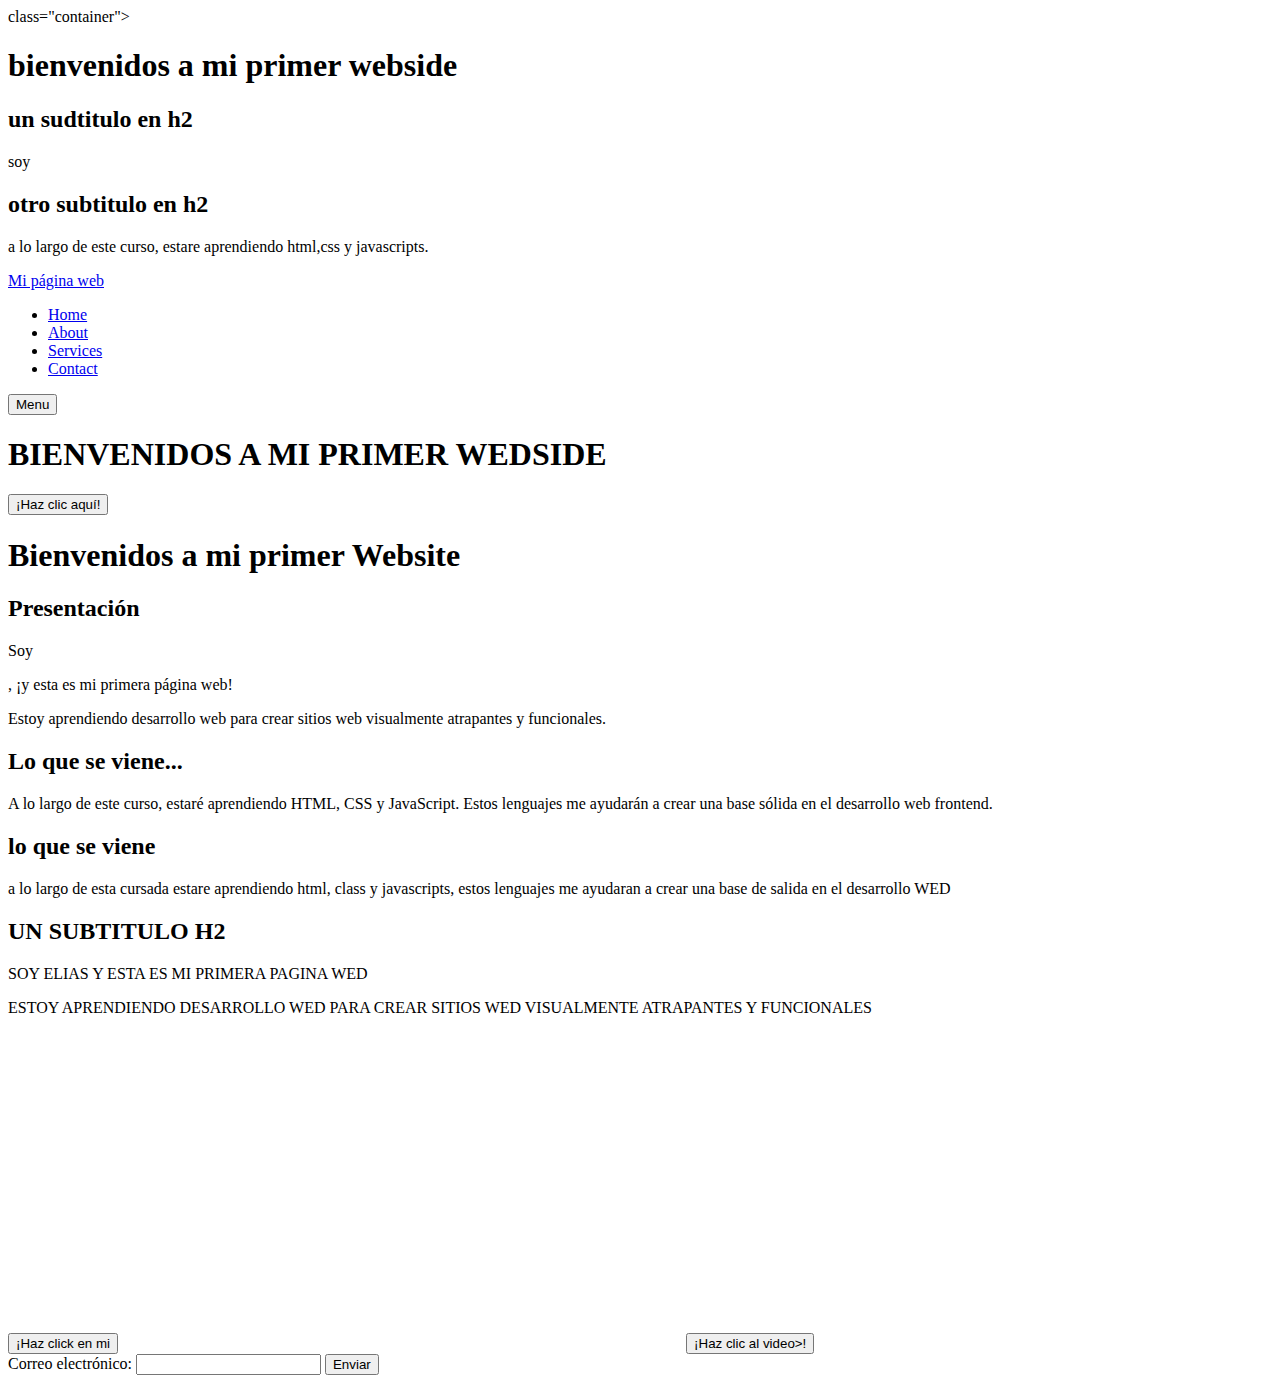
<file: index.html>
<!DOCTYPE html>
<html lang="es">
<head>
    <meta charset="UTF-8">
    <meta http-equiv="X-UA-Compatible" content="IE=edge">
    <meta name="viewport" content="width=device-width, initial-scale=1.0">
    <title>Document</title>
</head>
<body>
    <div> class="container">
        <h1>bienvenidos a mi primer webside</h1>
        <h2>un sudtitulo en h2 </h2>
        <p>soy </p>
        <h2>otro subtitulo en h2 </h2>
        <p>a lo largo de este curso, estare aprendiendo html,css y javascripts.


        </p>
        <div class="container-nav">
            <nav class="navbar" role="navigation">
            <a href="mi-primer-website.html" class="brand">Mi página web</a>
            <ul class="nav-links">
            <li><a href="mi-primer-website.html">Home</a></li>
            <li><a href="about.html">About</a></li>
            <li><a href="services.htm">Services</a></li>
            <li><a href="contact.htm">Contact</a></li>
            </ul>
            </nav>
            <button class="button-menu-toggle">Menu</button>
            </div>
    </div>
</body>
</html>
<body> 
    <DIV class="container"></DIV>
    <H1>BIENVENIDOS A MI PRIMER WEDSIDE </H1>
    <button onclick="showAlert()">¡Haz clic aquí!</button>
    <DIv class="ROW">
<div class="column">

    <div class="container">
        <h1>Bienvenidos a mi primer Website</h1>
        <section>
        <h2>Presentación</h2>
        <p>Soy <div Tu="" elias="" francisco=""></div>, ¡y esta es mi primera página web!</p>
        <p>Estoy aprendiendo desarrollo web para crear sitios web visualmente
        atrapantes y funcionales.</p>
        </section>
        <section>
        <h2>Lo que se viene...</h2>
        <p>
        A lo largo de este curso, estaré aprendiendo HTML, CSS y JavaScript. Estos
        lenguajes me ayudarán a crear una base sólida en el desarrollo web frontend.
        </p>
        </section>
        </div>

        
    <h2>lo que  se viene </h2>
    <p> a lo largo de esta cursada estare aprendiendo html, class
        y javascripts, estos lenguajes me ayudaran a crear una base de 
        salida en el desarrollo WED
    </p>
 </DIv="COLUM">
 <H2>UN SUBTITULO H2 </H2>
 <P>SOY ELIAS Y ESTA ES MI PRIMERA PAGINA WED</P>
 <P>ESTOY APRENDIENDO DESARROLLO WED PARA CREAR SITIOS WED VISUALMENTE ATRAPANTES Y FUNCIONALES

 </P>
 <button onclick ="showAlert"()>¡Haz click en mi </button>
<script src="script.js"></script>

<iframe width="560" height="315"
src="https://www.youtube.com/embed/qWcwFMAqpME" title="YouTube video
player" frameborder="0" allow="accelerometer; autoplay; clipboard-write;
encrypted-media; gyroscope; picture-in-picture; web-share" allowfullscreen>
</iframe>

<button onClick="showAlert()" aria-label="Dispara una alerta de saludo">¡Haz
    clic al video></video>!</button>
    
    <body>
        <header class="container-nav">
        <nav class="navbar">
        <!-- Contenido de la barra de navegación -->
        </nav>
        </header>
        <main>
        <!-- Contenido principal -->
        </main>
        <footer>
        <!-- Contenido del pie de página -->
        </footer>
        </body>

        
<form id="myForm">
    <label for="email">Correo electrónico:</label>
    <input type="email" id="email" name="email" required>
    <button type="submit">Enviar</button>
    </form>

   
    
</body>
<body>
    <header class="container-nav">
    <nav class="navbar">
    <!-- Contenido de la barra de navegación -->
    </nav>
    </header>
    <main>
    <!-- Contenido principal -->
    </main>
    <footer>
    <!-- Contenido del pie de página -->
    </footer>
    </body>
    
    
</html>
</file>
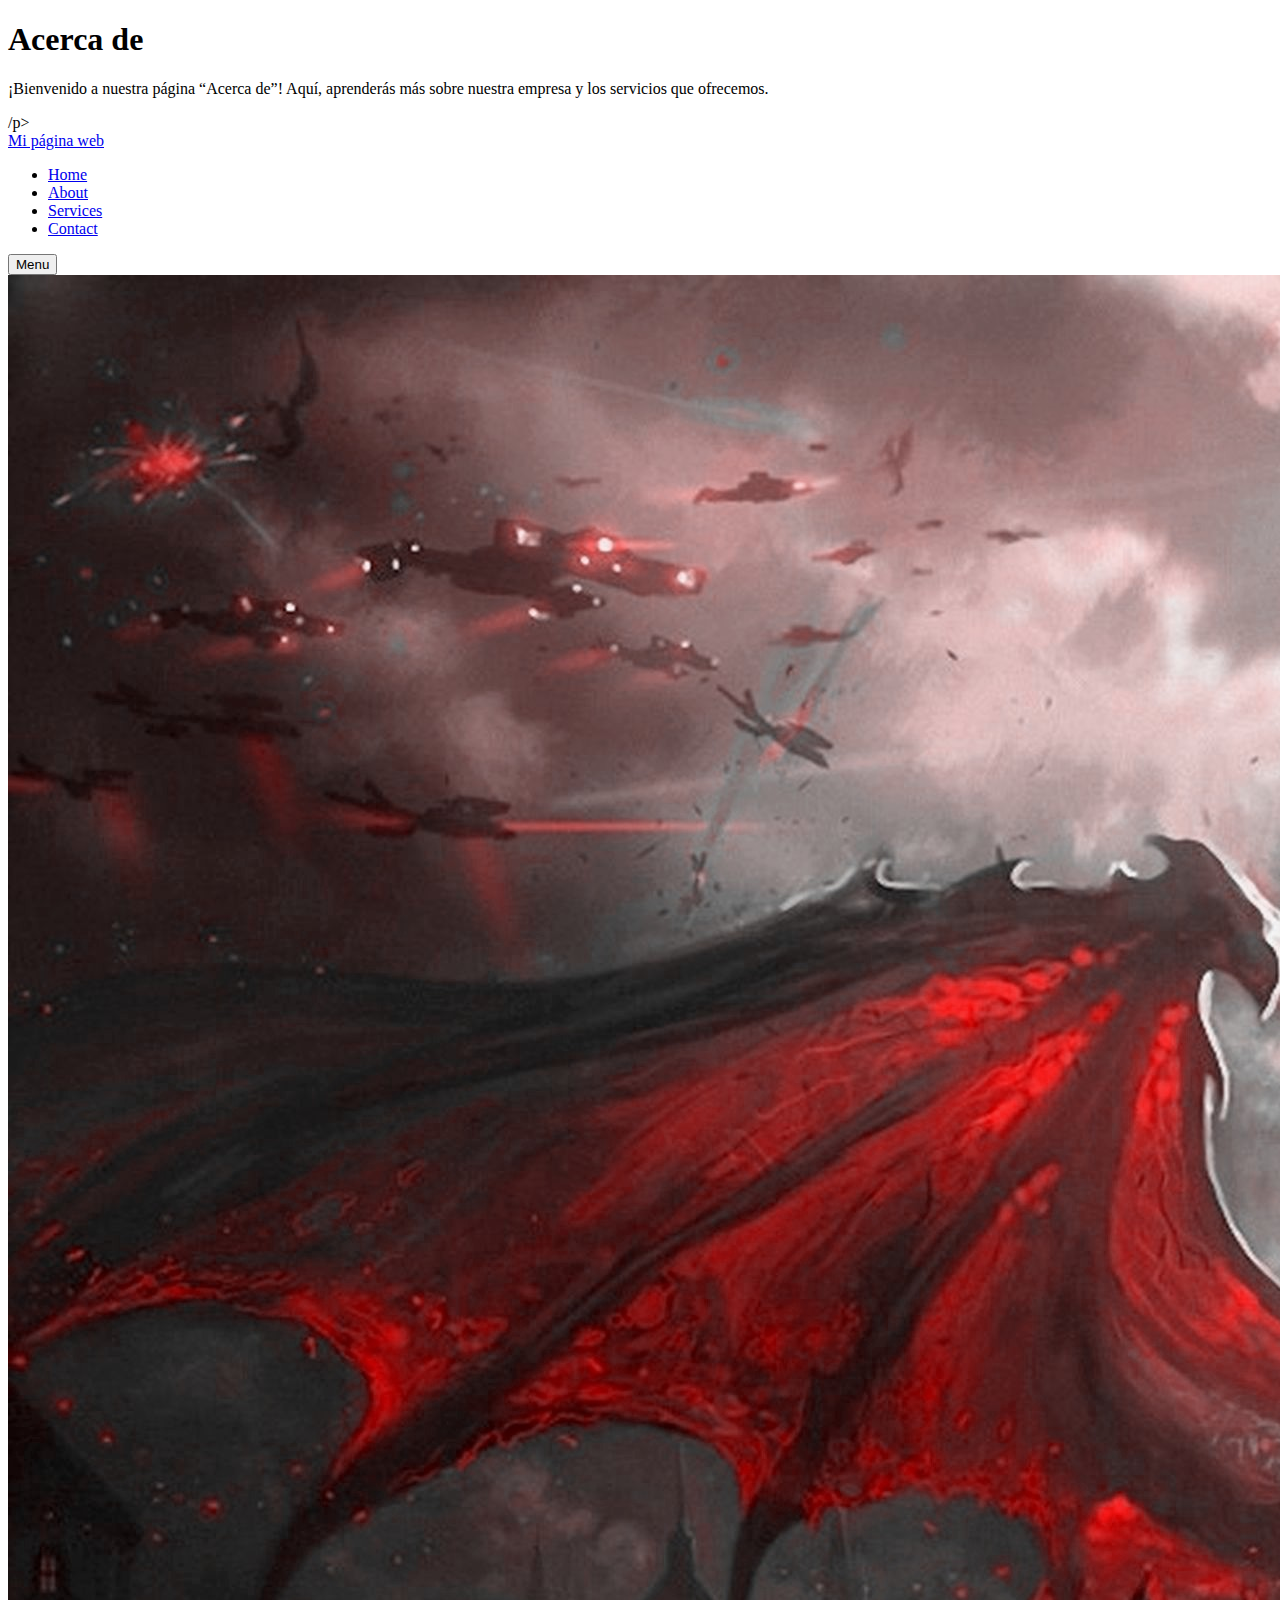
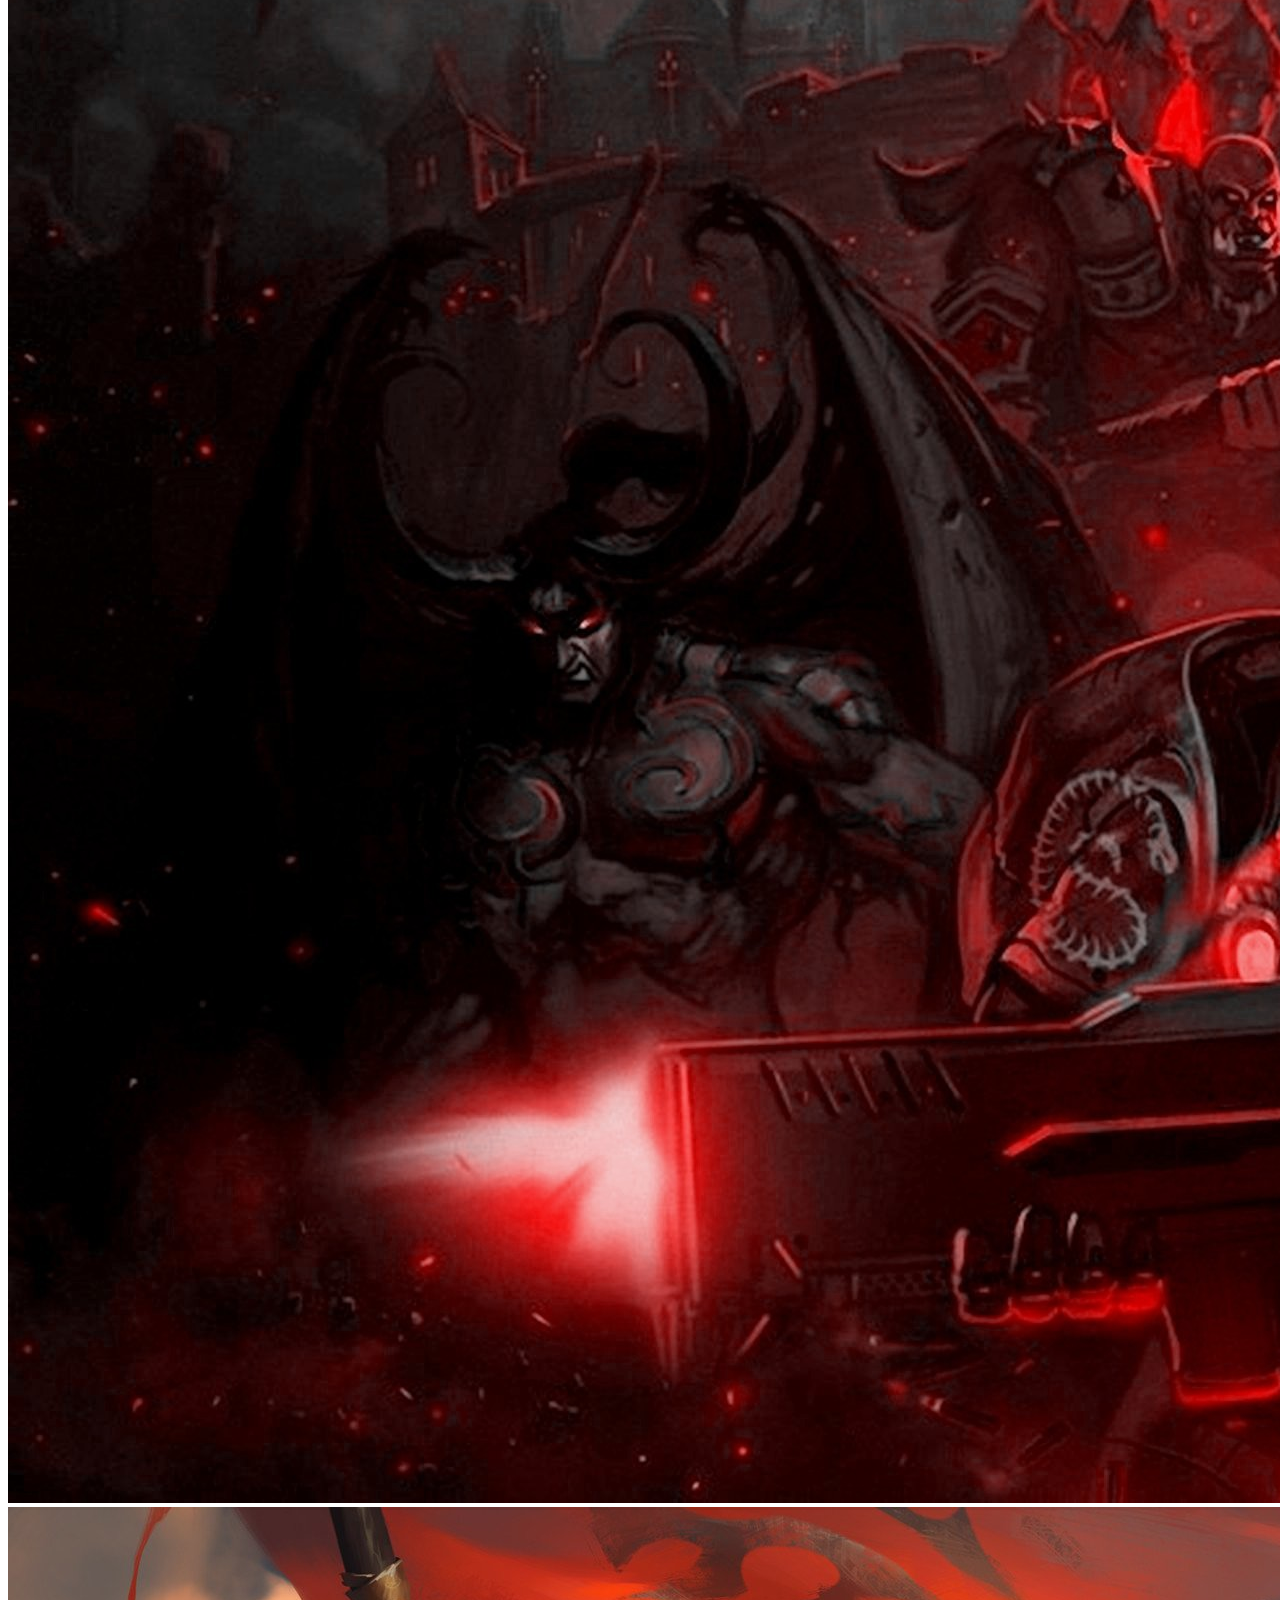
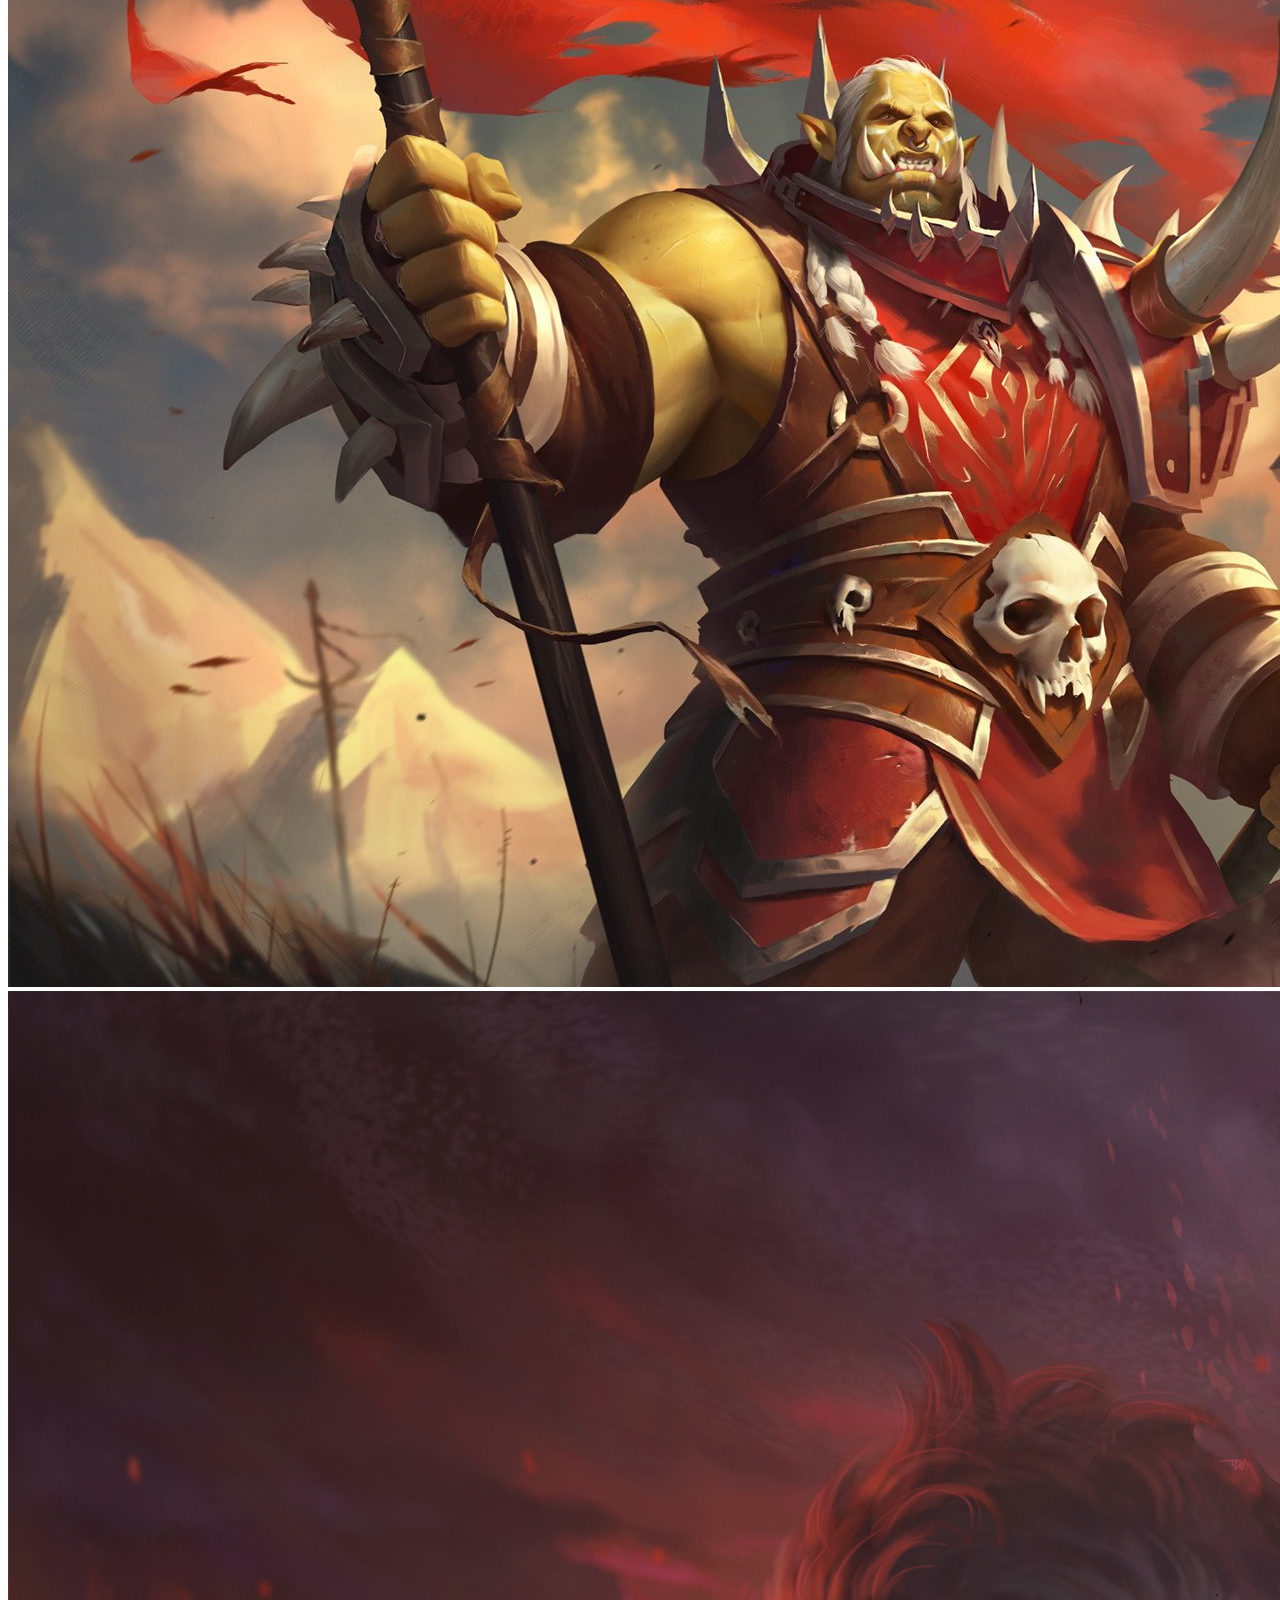
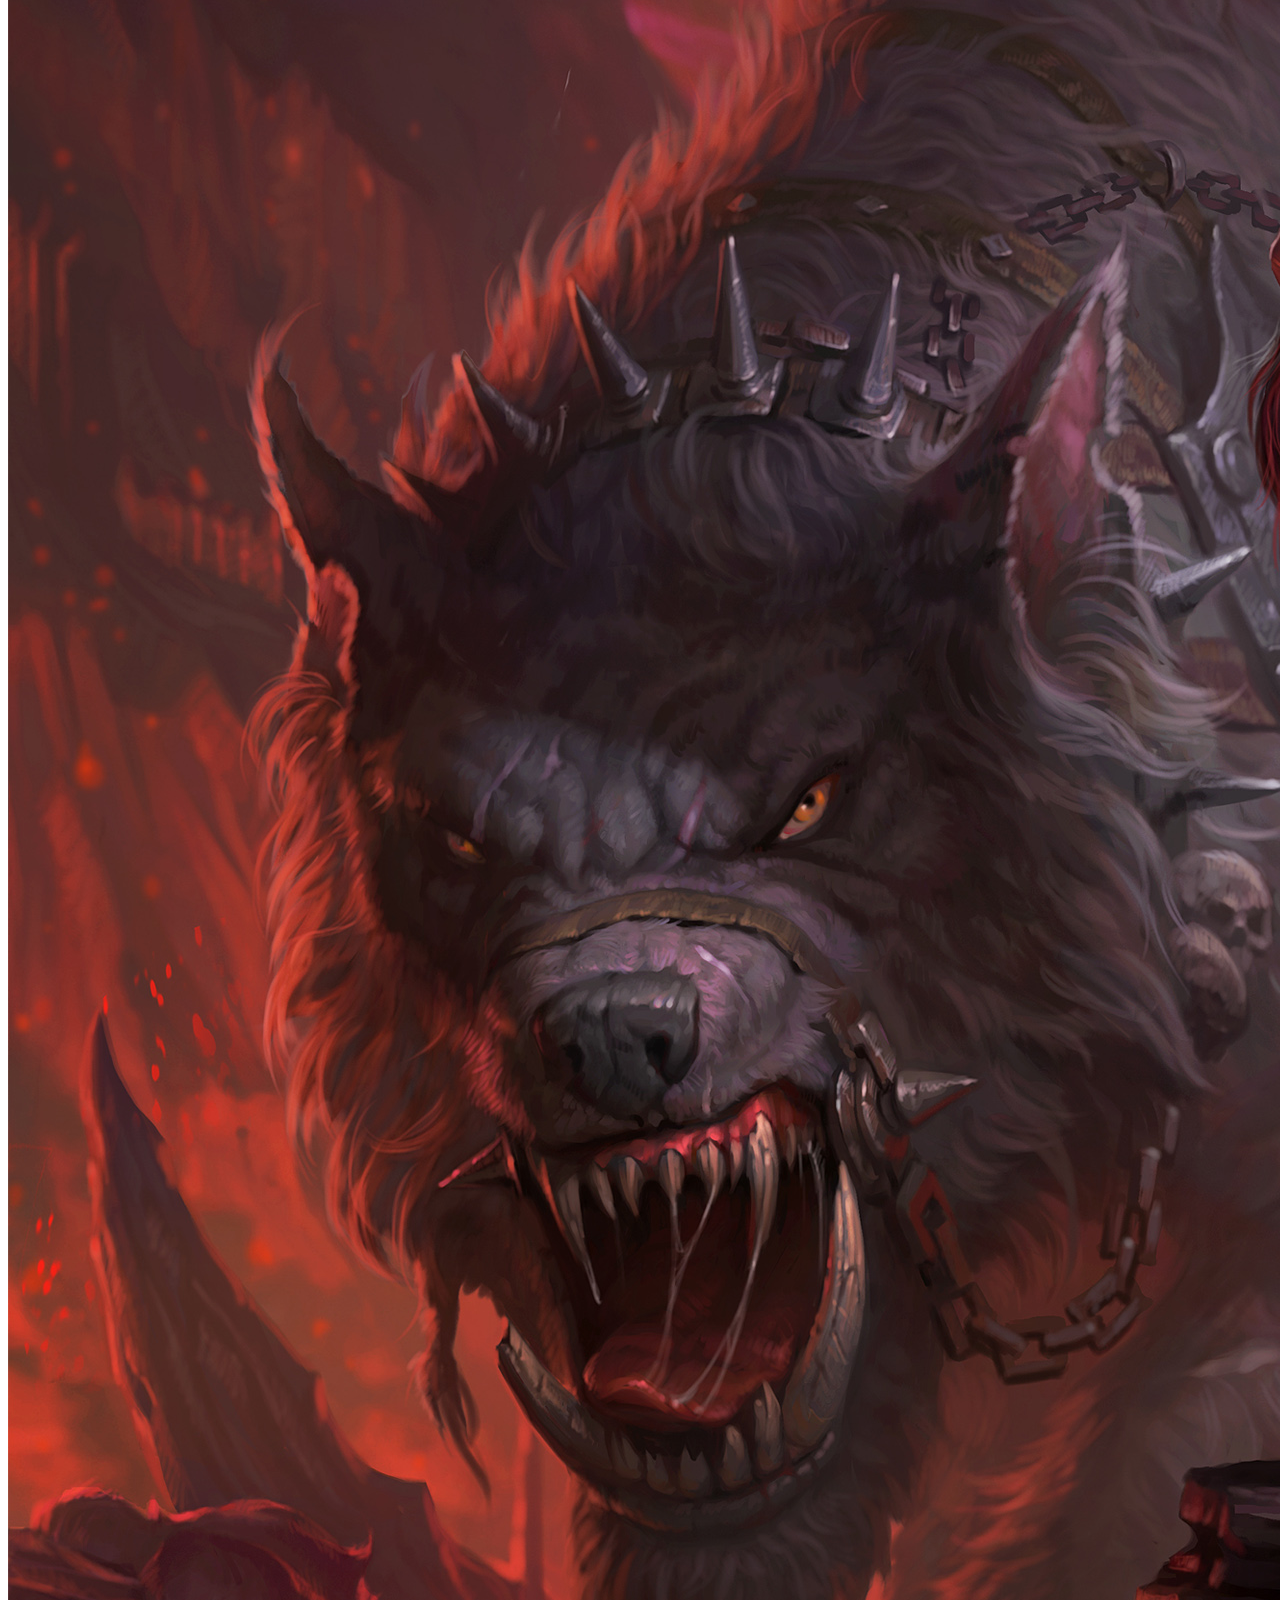
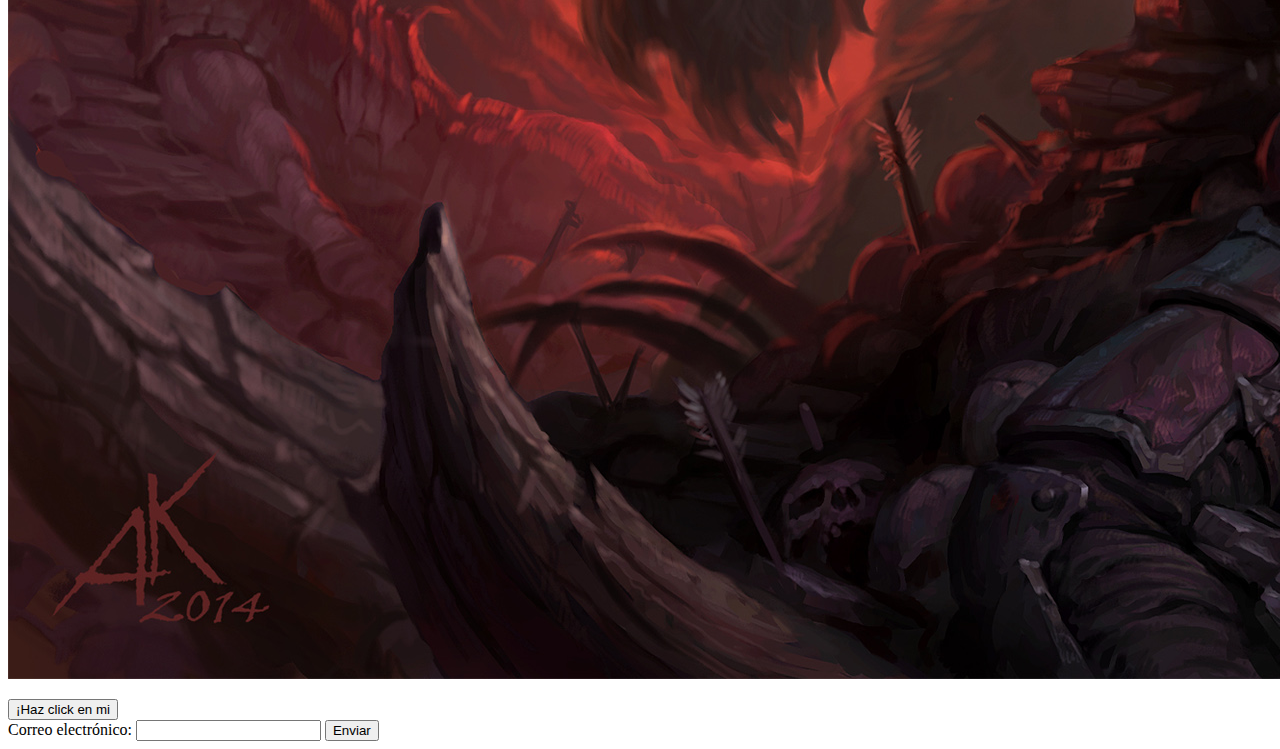
<file: about.html>
<!DOCTYPE html>
<html lang="es">
<head>
    <meta charset="UTF-8">
    <meta http-equiv="X-UA-Compatible" content="IE=edge">
    <meta name="viewport" content="width=device-width, initial-scale=1.0">
    <title>Document</title>
</head>
<body>
    <div class="container-nav">
        <h1>Acerca de</h1>
<p>¡Bienvenido a nuestra página “Acerca de”! Aquí, aprenderás más sobre
nuestra empresa y los servicios que ofrecemos.</p>

        

            /p>
            <div class="container-nav">
                <nav class="navbar">
                <a href="mi-primer-website.html" class="brand">Mi página web</a>
                <ul class="nav-links">
                <li><a href="mi-primer-website.html">Home</a></li>
                <li><a href="about.html">About</a></li>
                <li><a href="services.htm">Services</a></li>
                <li><a href="contact.htm">Contact</a></li>
                </ul>
                </nav>
                <button class="button-menu-toggle">Menu</button>
                </div>

                <img src="imagen.png" alt="Descripción de la imagen 1" />
                <img src="imagen2.png" alt="Descripción de la imagen 2" />
                <img src="imagen3.png" alt="Descripción de la imagen 3" />
                
        </div>
        <div class="img-conteiner"> 

        </div>
</body>
</html>
<body> 
    <DIV class="container"></DIV>


 </P>
 <button onclick ="showAlert"()>¡Haz click en mi </button>
<script src="script.js"></script>


<form id="myForm">
    <label for="email">Correo electrónico:</label>
    <input type="email" id="email" name="email" required>
    <button type="submit">Enviar</button>
    </form>

   
    
</body>
    
    
</html>
</file>
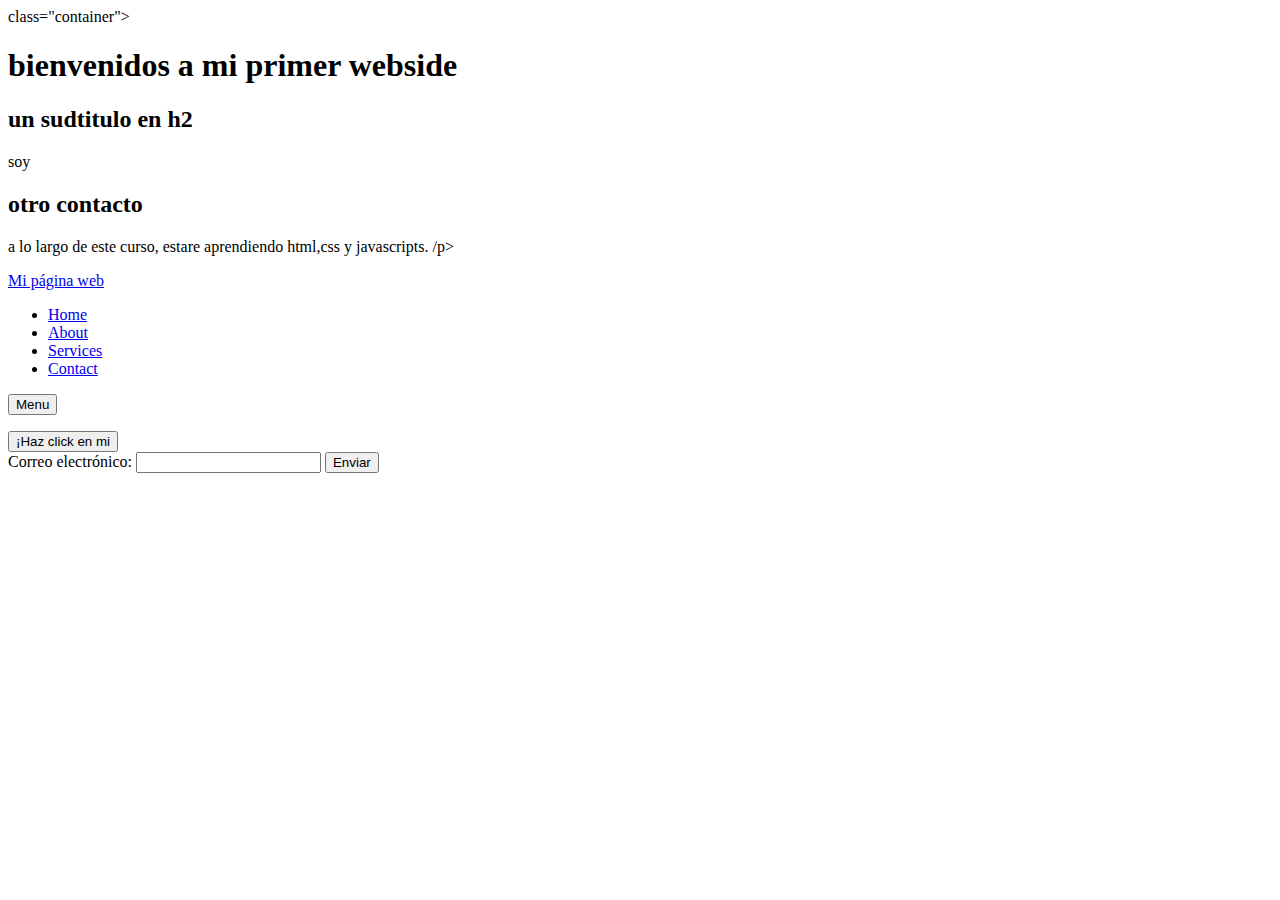
<file: contact.htm>
<!DOCTYPE html>
<html lang="es">
<head>
    <meta charset="UTF-8">
    <meta http-equiv="X-UA-Compatible" content="IE=edge">
    <meta name="viewport" content="width=device-width, initial-scale=1.0">
    <title>Document</title>
</head>
<body>
    <div> class="container">
        <h1>bienvenidos a mi primer webside</h1>
        <h2>un sudtitulo en h2 </h2>
        <p>soy </p>
        <h2>otro contacto </h2>
        <p>a lo largo de este curso, estare aprendiendo html,css y javascripts.

            /p>
            <div class="container-nav">
                <nav class="navbar">
                <a href="mi-primer-website.html" class="brand">Mi página web</a>
                <ul class="nav-links">
                <li><a href="mi-primer-website.html">Home</a></li>
                <li><a href="about.html">About</a></li>
                <li><a href="services.htm">Services</a></li>
                <li><a href="contact.htm">Contact</a></li>
                </ul>
                </nav>
                <button class="button-menu-toggle">Menu</button>
                </div>
        </div>
</body>
</html>
<body> 
    <DIV class="container"></DIV>
    
 </P>
 <button onclick ="showAlert"()>¡Haz click en mi </button>
<script src="script.js"></script>

<form id="myForm">
    <label for="email">Correo electrónico:</label>
    <input type="email" id="email" name="email" required>
    <button type="submit">Enviar</button>
    </form>

   
    
</body>
    
    
</html>
</file>
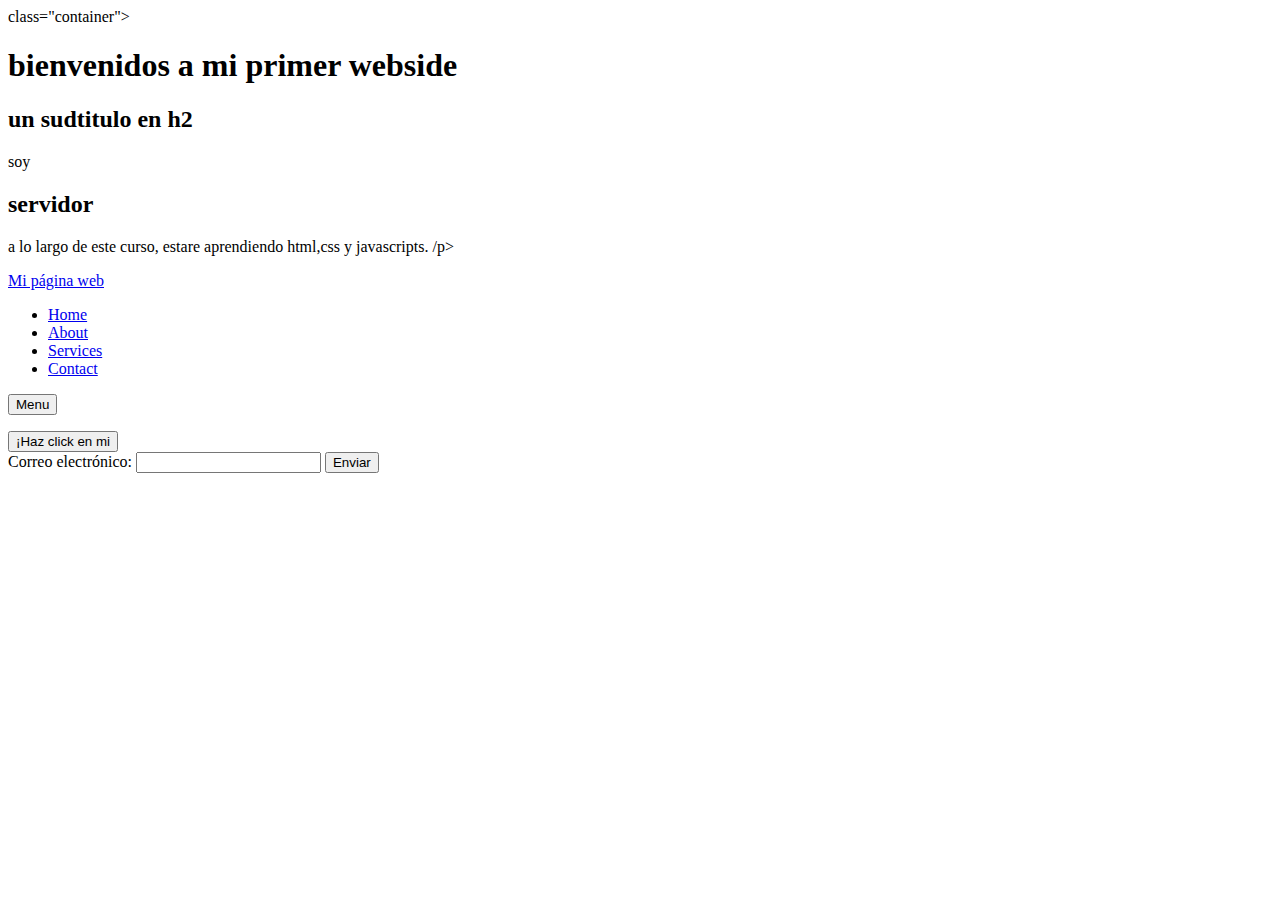
<file: services.htm>
<!DOCTYPE html>
<html lang="es">
<head>
    <meta charset="UTF-8">
    <meta http-equiv="X-UA-Compatible" content="IE=edge">
    <meta name="viewport" content="width=device-width, initial-scale=1.0">
    <title>Document</title>
</head>
<body>
    <div> class="container">
        <h1>bienvenidos a mi primer webside</h1>
        <h2>un sudtitulo en h2 </h2>
        <p>soy </p>
        <h2>servidor</h2>
        <p>a lo largo de este curso, estare aprendiendo html,css y javascripts.

            /p>
            <div class="container-nav">
                <nav class="navbar">
                <a href="mi-primer-website.html" class="brand">Mi página web</a>
                <ul class="nav-links">
                <li><a href="mi-primer-website.html">Home</a></li>
                <li><a href="about.html">About</a></li>
                <li><a href="services.htm">Services</a></li>
                <li><a href="contact.htm">Contact</a></li>
                </ul>
                </nav>
                <button class="button-menu-toggle">Menu</button>
                </div>
        </div>
</body>
</html>
<body> 
    <DIV class="container"></DIV>


 </P>
 <button onclick ="showAlert"()>¡Haz click en mi </button>
<script src="script.js"></script>


<form id="myForm">
    <label for="email">Correo electrónico:</label>
    <input type="email" id="email" name="email" required>
    <button type="submit">Enviar</button>
    </form>

   
    
</body>
    
    
</html>
</file>
